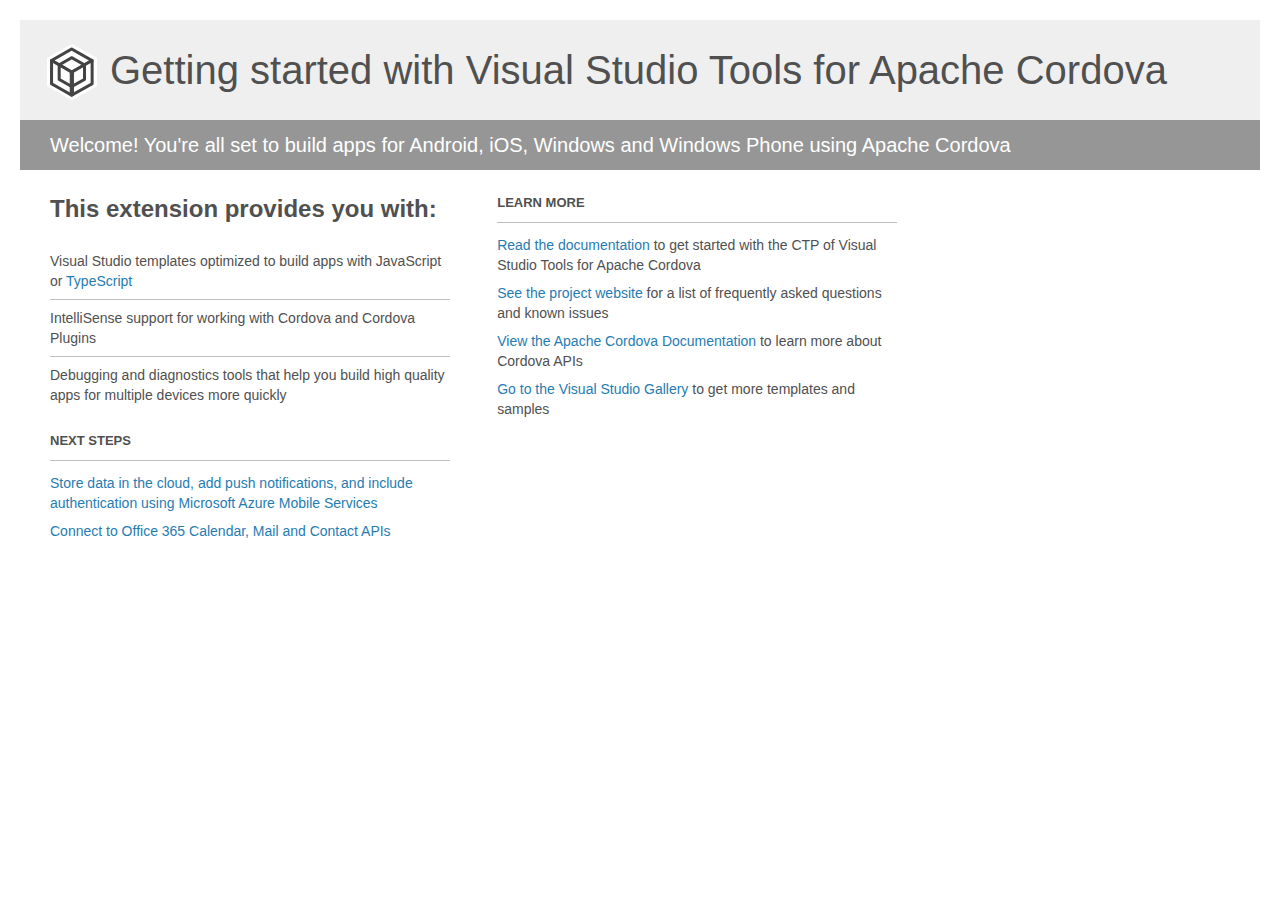
<file: BookStoreMobile/Project_Readme.html>
﻿<!-- For the latest documentation, please visit http://go.microsoft.com/fwlink/?LinkID=397704 -->
<!DOCTYPE html>
<html lang="en">
<head>
    <meta charset="utf-8" />
    <title>Getting started with Visual Studio Tools for Apache Cordova</title>
    <style>
        body {
            background: #fff;
            color: #505050;
            font: 14px 'Segoe UI', tahoma, arial, helvetica, sans-serif;
            margin: 20px;
            padding: 0;
        }

        #footer {
            clear: both;
            font-size: 0.80em;
            padding-top: 100px;
        }

        #header {
            background: #efefef;
            padding: 0;
        }

            #header p {
                margin-top: 0px;
                font-size: 20px;
                color: #fff;
                background: #969696;
                padding: 10px 30px;
                line-height: 30px;
            }

        h1 {
            background-image: url('[data-uri]');
            background-repeat: no-repeat;
            background-position-y: 20px;
            font-size: 40px;
            font-weight: normal;
            margin: 0px 20px;
            padding: 20px 30px 20px 70px;
            line-height: 60px;
        }

        #main {
            padding: 5px 30px;
        }

        .section {
            width: 400px;
            float: left;
            margin: 0 4% 10px 0;
        }

            .section h2 {
                font-size: 13px;
                text-transform: uppercase;
                margin: 0;
                border-bottom: 1px solid silver;
                padding-bottom: 12px;
                margin-bottom: 8px;
            }

            .section.first {
                margin-left: 0;
            }

                .section.first h2 {
                    font-size: 24px;
                    text-transform: none;
                    border: none;
                }

                .section.first li {
                    border-top: 1px solid silver;
                    padding: 8px 0;
                }

                    .section.first li.first {
                        border-top: 0px;
                    }

            .section.last {
                margin-right: 0;
            }

        ul {
            list-style: none;
            padding: 0;
            margin: 0;
            line-height: 20px;
        }

        li {
            padding: 4px 0;
        }

        a {
            color: #267cb2;
            text-decoration: none;
        }

            a:hover {
                text-decoration: underline;
            }
    </style>
</head>
<body>
    <div id="header">
        <h1>Getting started with Visual Studio Tools for Apache Cordova</h1>
        <p>Welcome! You're all set to build apps for Android, iOS, Windows and Windows Phone using Apache Cordova</p>
    </div>

    <div id="main">
        <div class="section first">
            <h2>This extension provides you with:</h2>
            <ul>
                <li class="first">Visual Studio templates optimized to build apps with JavaScript or <a href="http://go.microsoft.com/fwlink/?LinkID=511860">TypeScript</a></li>
                <li>IntelliSense support for working with Cordova and Cordova Plugins</li>
                <li>Debugging and diagnostics tools that help you build high quality apps for multiple devices more quickly</li>
            </ul>
        </div>

        <div class="section">
            <h2>Learn More</h2>
            <ul>
                <li><a href="http://go.microsoft.com/fwlink/?LinkID=397716">Read the documentation</a> to get started with the CTP of Visual Studio Tools for Apache Cordova</li>
                <li><a href="http://go.microsoft.com/fwlink/?LinkID=398476">See the project website</a> for a list of frequently asked questions and known issues</li>
                <li><a href="http://go.microsoft.com/fwlink/?LinkID=511861">View the Apache Cordova Documentation</a> to learn more about Cordova APIs</li>
                <li><a href="http://go.microsoft.com/fwlink/?LinkID=398034">Go to the Visual Studio Gallery</a> to get more templates and samples</li>
            </ul>
        </div>

        <div class="section">
            <h2>Next Steps</h2>
            <ul>
                <li><a href="http://go.microsoft.com/fwlink/?LinkID=511863">Store data in the cloud, add push notifications, and include authentication using Microsoft Azure Mobile Services</a></li>
                <li><a href="http://go.microsoft.com/fwlink/?LinkID=511864">Connect to Office 365 Calendar, Mail and Contact APIs</a></li>
            </ul>
        </div>
    </div>
</body>
</html>
</file>
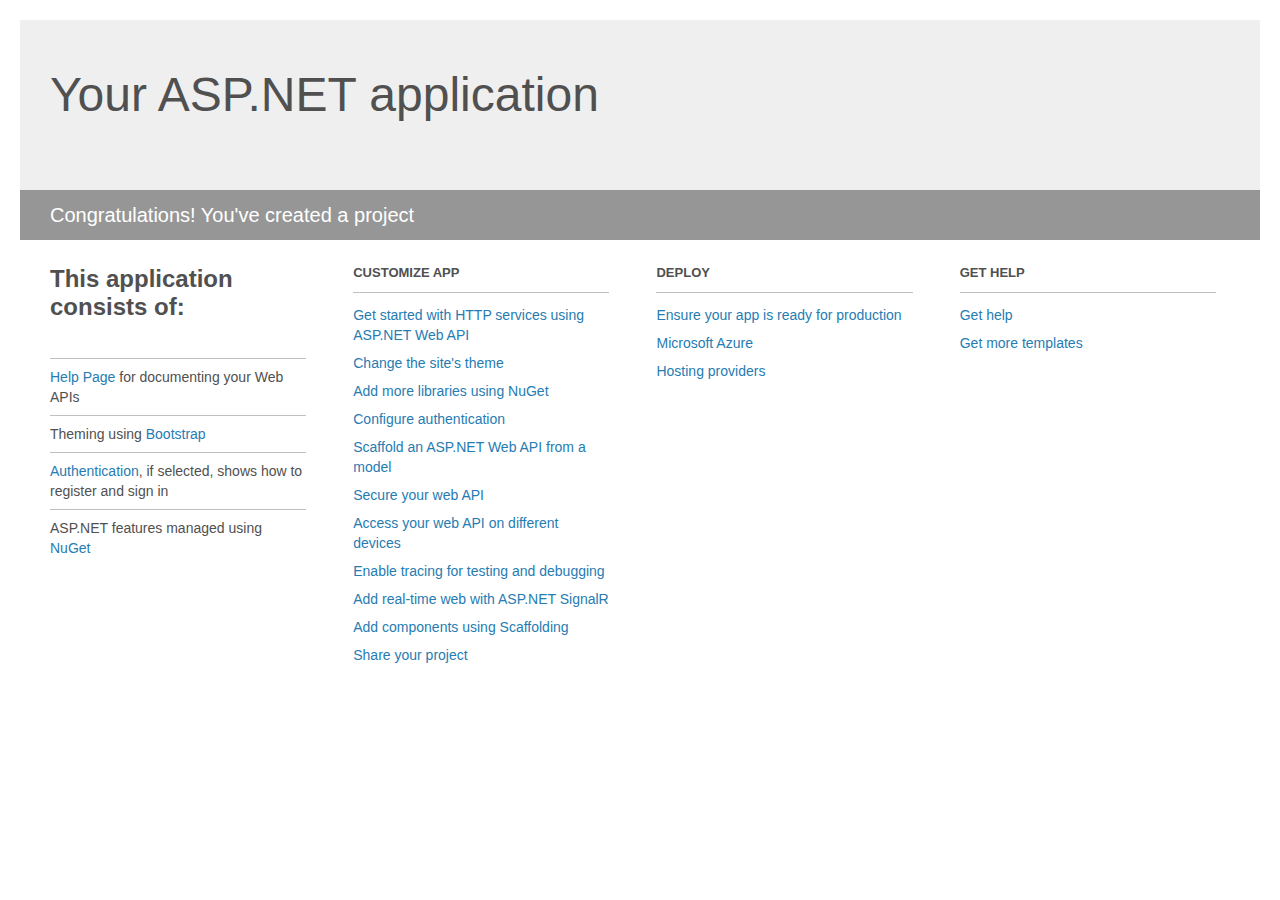
<file: BookStoreMobileWebApi/Project_Readme.html>
﻿<!DOCTYPE html>
<html lang="en">
<head>
    <meta charset="utf-8" />
    <title>Your ASP.NET application</title>
    <style>
        body {
            background: #fff;
            color: #505050;
            font: 14px 'Segoe UI', tahoma, arial, helvetica, sans-serif;
            margin: 20px;
            padding: 0;
        }

        #header {
            background: #efefef;
            padding: 0;
        }

        h1 {
            font-size: 48px;
            font-weight: normal;
            margin: 0;
            padding: 0 30px;
            line-height: 150px;
        }

        p {
            font-size: 20px;
            color: #fff;
            background: #969696;
            padding: 0 30px;
            line-height: 50px;
        }

        #main {
            padding: 5px 30px;
        }

        .section {
            width: 21.7%;
            float: left;
            margin: 0 0 0 4%;
        }

            .section h2 {
                font-size: 13px;
                text-transform: uppercase;
                margin: 0;
                border-bottom: 1px solid silver;
                padding-bottom: 12px;
                margin-bottom: 8px;
            }

            .section.first {
                margin-left: 0;
            }

                .section.first h2 {
                    font-size: 24px;
                    text-transform: none;
                    margin-bottom: 25px;
                    border: none;
                }

                .section.first li {
                    border-top: 1px solid silver;
                    padding: 8px 0;
                }

            .section.last {
                margin-right: 0;
            }

        ul {
            list-style: none;
            padding: 0;
            margin: 0;
            line-height: 20px;
        }

        li {
            padding: 4px 0;
        }

        a {
            color: #267cb2;
            text-decoration: none;
        }

            a:hover {
                text-decoration: underline;
            }
    </style>
</head>
<body>

    <div id="header">
        <h1>Your ASP.NET application</h1>
        <p>Congratulations! You've created a project</p>
    </div>

    <div id="main">
        <div class="section first">
            <h2>This application consists of:</h2>
            <ul>
                <li><a href="http://go.microsoft.com/fwlink/?LinkID=615543">Help Page</a> for documenting your Web APIs</li>
                <li>Theming using <a href="http://go.microsoft.com/fwlink/?LinkID=615519">Bootstrap</a></li>
                <li><a href="http://go.microsoft.com/fwlink/?LinkID=320957">Authentication</a>, if selected, shows how to register and sign in</li>
                <li>ASP.NET features managed using <a href="http://go.microsoft.com/fwlink/?LinkID=320958">NuGet</a></li>
            </ul>
        </div>

        <div class="section">
            <h2>Customize app</h2>
            <ul>
                <li><a href="http://go.microsoft.com/fwlink/?LinkID=320959">Get started with HTTP services using ASP.NET Web API</a></li>
                <li><a href="http://go.microsoft.com/fwlink/?LinkID=320960">Change the site's theme</a></li>
                <li><a href="http://go.microsoft.com/fwlink/?LinkID=320961">Add more libraries using NuGet</a></li>
                <li><a href="http://go.microsoft.com/fwlink/?LinkID=320962">Configure authentication</a></li>
                <li><a href="http://go.microsoft.com/fwlink/?LinkID=320963">Scaffold an ASP.NET Web API from a model</a></li>
                <li><a href="http://go.microsoft.com/fwlink/?LinkID=615545">Secure your web API</a></li>
                <li><a href="http://go.microsoft.com/fwlink/?LinkID=615544">Access your web API on different devices</a></li>
                <li><a href="http://go.microsoft.com/fwlink/?LinkID=615546">Enable tracing for testing and debugging</a></li>
                <li><a href="http://go.microsoft.com/fwlink/?LinkID=615530">Add real-time web with ASP.NET SignalR</a></li>
                <li><a href="http://go.microsoft.com/fwlink/?LinkID=615531">Add components using Scaffolding</a></li>
                <li><a href="http://go.microsoft.com/fwlink/?LinkID=615533">Share your project</a></li>
            </ul>
        </div>

        <div class="section">
            <h2>Deploy</h2>
            <ul>
                <li><a href="http://go.microsoft.com/fwlink/?LinkID=615534">Ensure your app is ready for production</a></li>
                <li><a href="http://go.microsoft.com/fwlink/?LinkID=615535">Microsoft Azure</a></li>
                <li><a href="http://go.microsoft.com/fwlink/?LinkID=615536">Hosting providers</a></li>
            </ul>
        </div>

        <div class="section last">
            <h2>Get help</h2>
            <ul>
                <li><a href="http://go.microsoft.com/fwlink/?LinkID=615537">Get help</a></li>
                <li><a href="http://go.microsoft.com/fwlink/?LinkID=615538">Get more templates</a></li>
            </ul>
        </div>
    </div>
</body>
</html>
</file>
